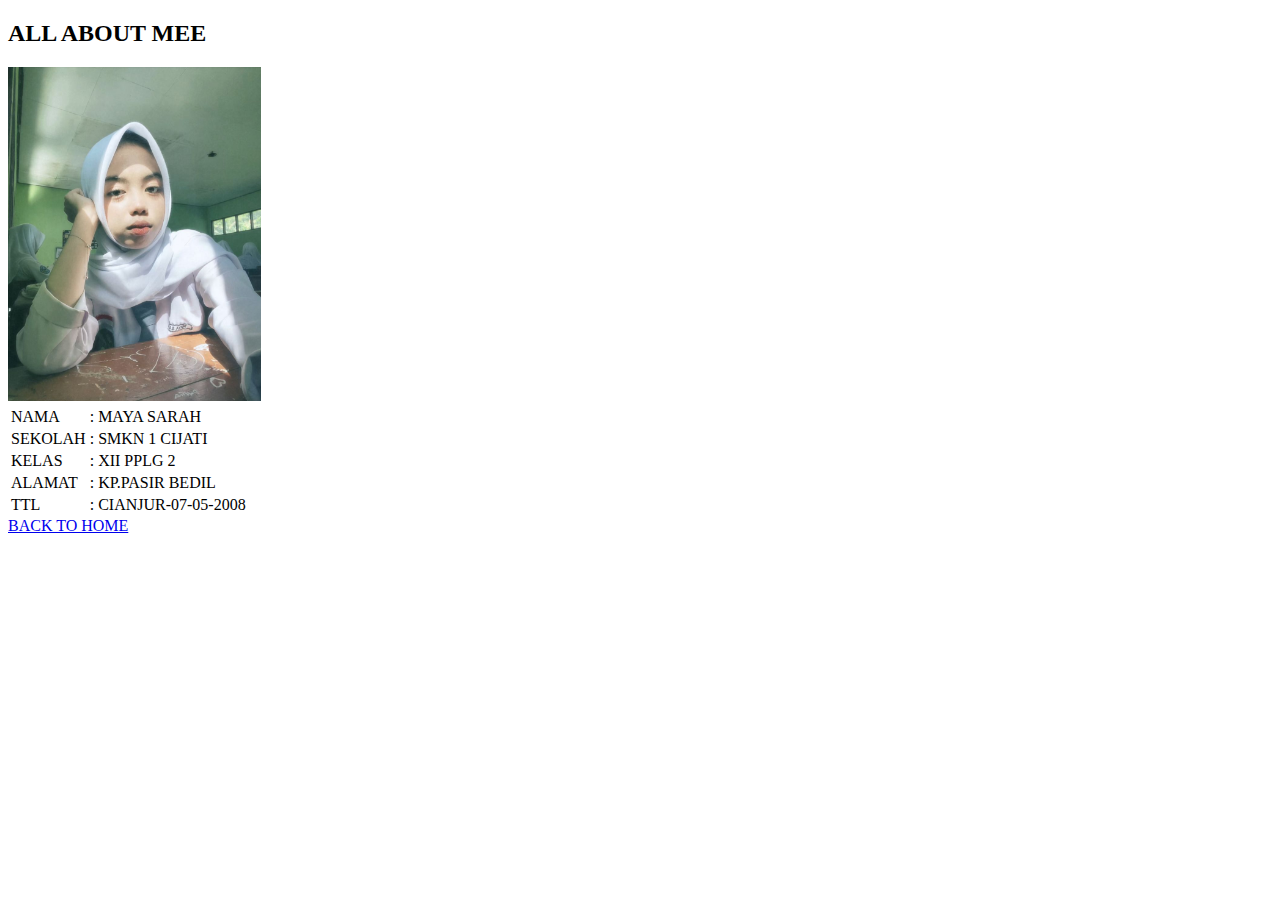
<file: tugas1.html>
<!DOCTYPE html>
<html lang="en">
<head>
    <meta charset="UTF-8">
    <meta name="viewport" content="width=device-width, initial-scale=1.0">
    <title>Document</title>
</head>
<body>
    <h2>ALL ABOUT MEE</h2>
    <img src="my.jpg" width="20%">

 <table>

    <tr>
        <td>NAMA</td>
        <td>:</td>
        <td>MAYA SARAH</td>
    </tr>
    <tr>
        <td>SEKOLAH</td>
        <td>:</td>
        <td>SMKN 1 CIJATI</td>
    </tr>
    <tr>
        <td>KELAS</td>
        <td>:</td>
        <td>XII PPLG 2</td>
    </tr>
    <tr>
        <td>ALAMAT</td>
        <td>:</td>
        <td>KP.PASIR BEDIL</td>
    </tr>
    <tr>
        <td>TTL</td>
        <td>:</td>
        <td>CIANJUR-07-05-2008</td>
    </tr>

 </table>
        <a href="index.html">BACK TO HOME</a>
        
</body>
</file>
